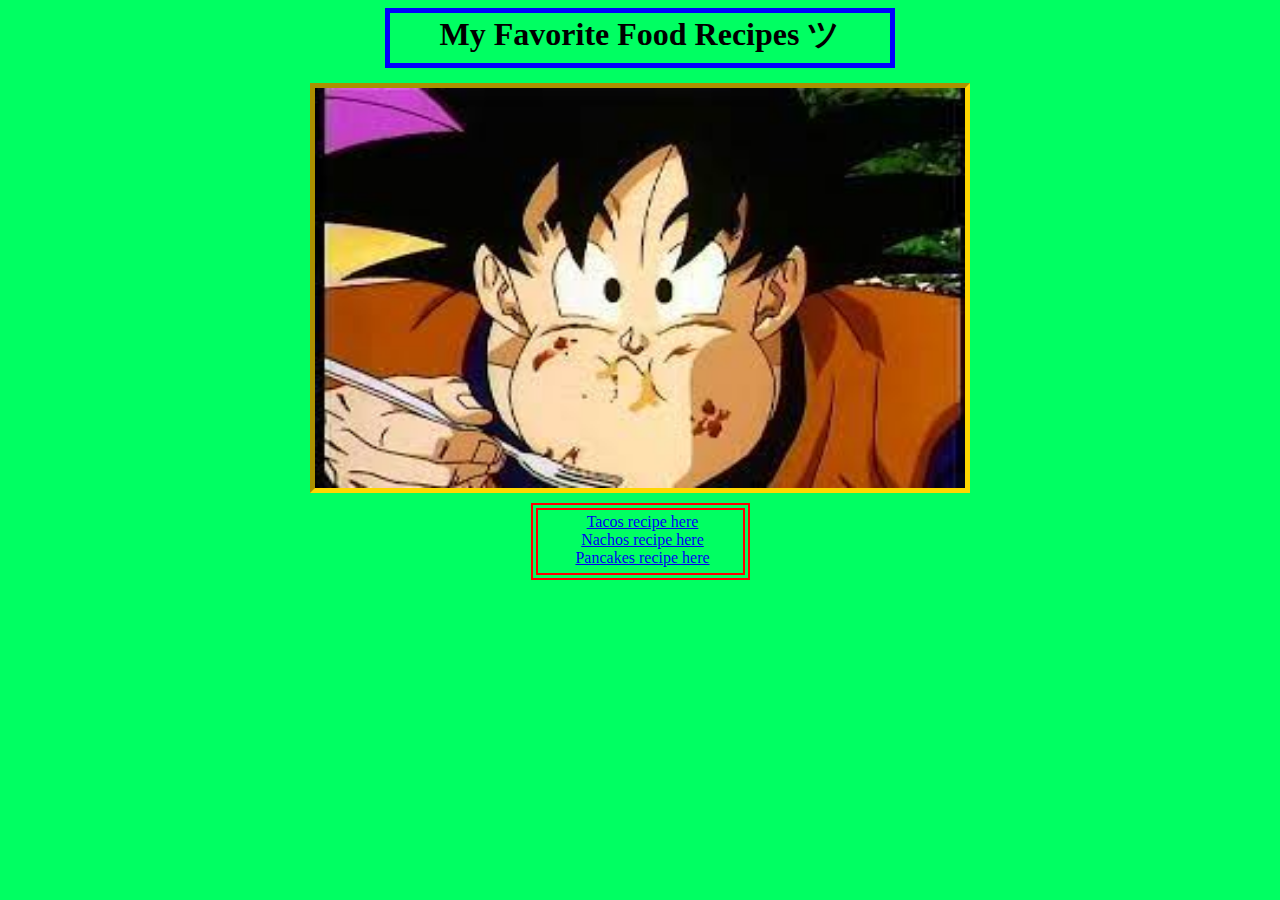
<file: index.html>
<!DOCTYPE html>
<html lang="en">
    <head>
        <meta charset="UTF-8">
        <title>Food Recipes 101</title>
        <link rel="stylesheet" href="style.css"/>
    </head>

    <body>
        <h1>My Favorite Food Recipes ツ</h1>

        <div class="goku">
            <img src="images/goku.jpeg" width="650px" height="400px">
        </div>

        
        <ul>
            <li><a href="recipes_html/tacos.html">Tacos recipe here</a></li>
            <li><a href="recipes_html/nachos.html">Nachos recipe here</a></li>
            <li><a href="recipes_html/pancakes.html">Pancakes recipe here</a></li>
        </ul>
        
    </body>
    
</html>
</file>
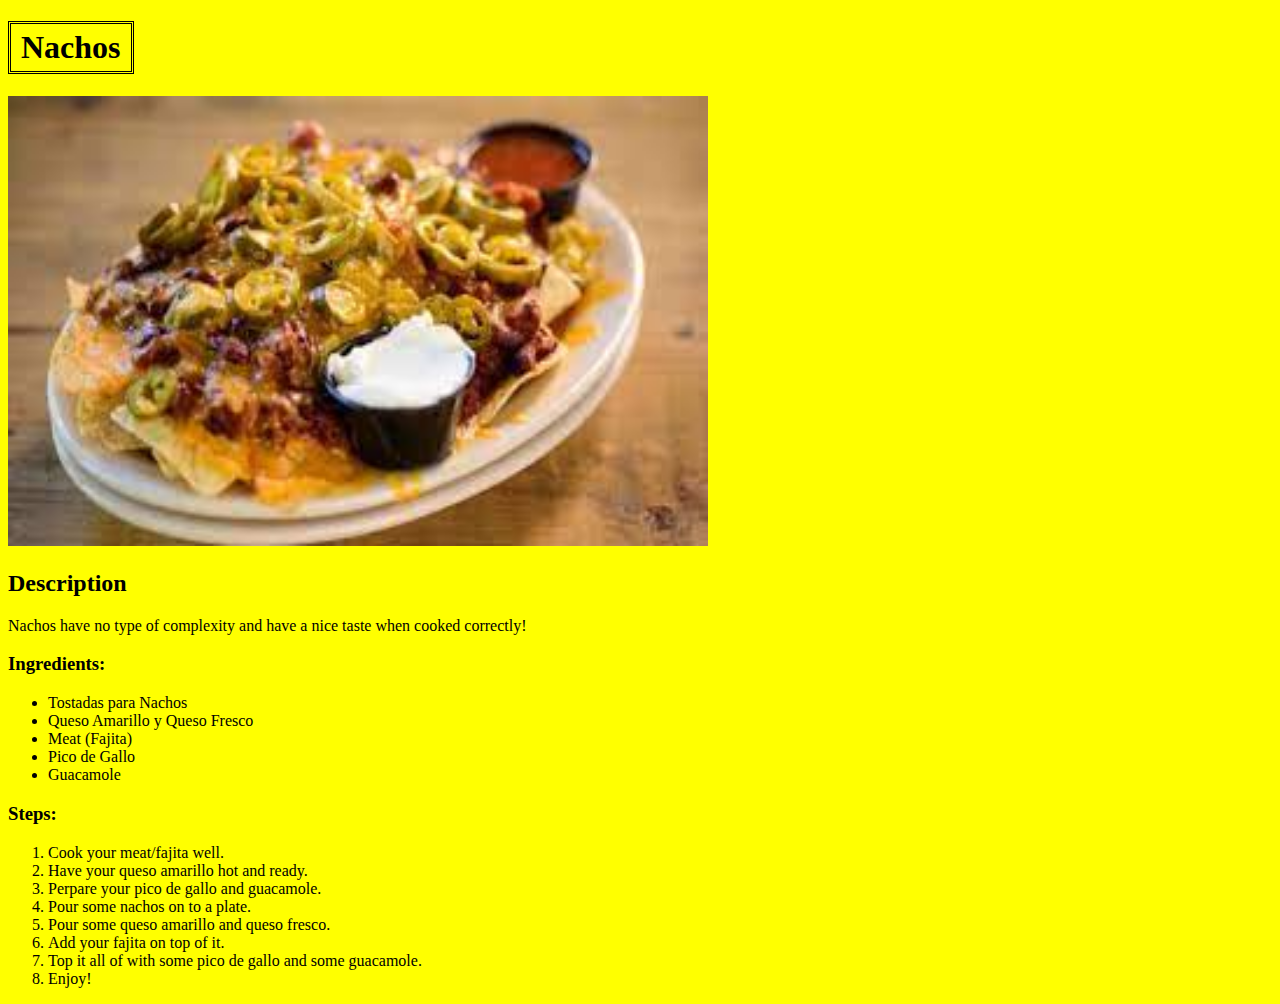
<file: recipes_html/nachos.html>
<!DOCTYPE html>
<html>
    <head>
        <meta charset="UTF-8">
        <title>Nachos Recipe</title>
        <link rel="stylesheet" href="../recipes_css/nachos.css">
    </head>

    <body>
        <h1>Nachos</h1>
        <img src="../images/nachos.jpeg" width="700px" height="450px" alt="Picture of Nachos.">
        <h2><strong>Description</strong></h2>
        <p>Nachos have no type of complexity and have a nice taste when cooked correctly!</p>
        
        <h3>Ingredients:</h3>
        <ul>
            <li>Tostadas para Nachos</li>
            <li>Queso Amarillo y Queso Fresco</li>
            <li>Meat (Fajita)</li>
            <li>Pico de Gallo</li>
            <li>Guacamole</li>
        </ul>
        
        <h3>Steps:</h3>
        <ol>
            <li>Cook your meat/fajita well.</li>
            <li>Have your queso amarillo hot and ready.</li>
            <li>Perpare your pico de gallo and guacamole.</li>
            <li>Pour some nachos on to a plate.</li>
            <li>Pour some queso amarillo and queso fresco.</li>
            <li>Add your fajita on top of it.</li>
            <li>Top it all of with some pico de gallo and some guacamole.</li>
            <li>Enjoy!</li>
        </ol>

    </body>
    
</html>
</file>
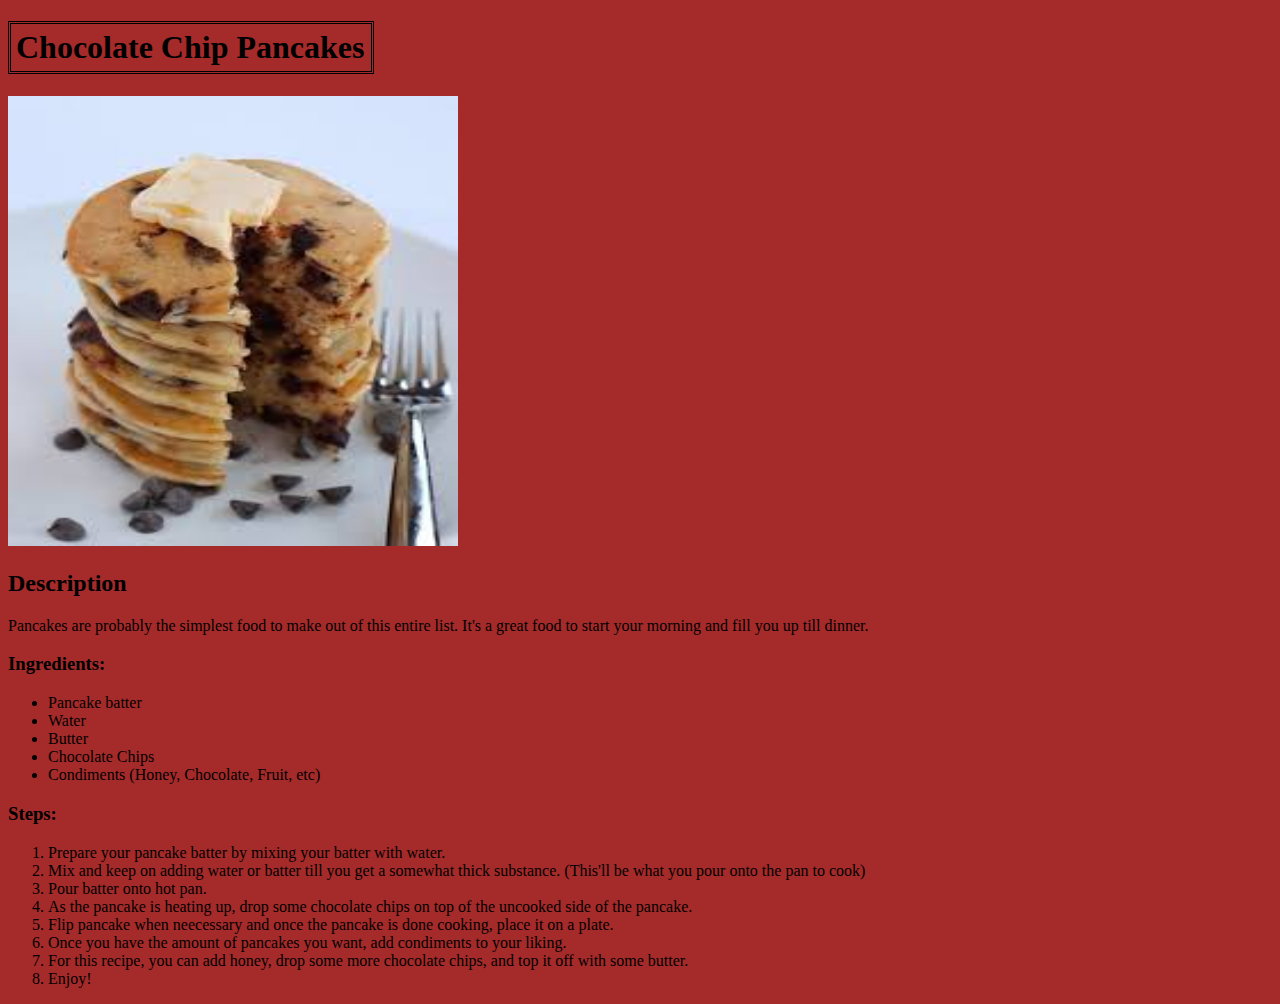
<file: recipes_html/pancakes.html>
<!DOCTYPE html>
<html>
    <head>
        <meta charset="UTF-8">
        <title>Pancakes Recipe</title>
        <link rel="stylesheet" href="../recipes_css/pancakes.css">
    </head>

    <body>
        <h1>Chocolate Chip Pancakes</h1>
        <img src="../images/pancakes.jpeg" width="450px" height="450px" alt="Picture of Pancakes.">
        <h2><strong>Description</strong></h2>
        <p>Pancakes are probably the simplest food to make out of this entire list. It's a great food to start your morning and fill you up till dinner.</p>
        
        <h3>Ingredients:</h3>
        <ul>
            <li>Pancake batter</li>
            <li>Water</li>
            <li>Butter</li>
            <li>Chocolate Chips</li>
            <li>Condiments (Honey, Chocolate, Fruit, etc)</li>
        </ul>

        <h3>Steps:</h3>
        <ol>
            <li>Prepare your pancake batter by mixing your batter with water.</li>
            <li>Mix and keep on adding water or batter till you get a somewhat thick substance. (This'll be what you pour onto the pan to cook)</li>
            <li>Pour batter onto hot pan.</li>
            <li>As the pancake is heating up, drop some chocolate chips on top of the uncooked side of the pancake.</li>
            <li>Flip pancake when neecessary and once the pancake is done cooking, place it on a plate.</li>
            <li>Once you have the amount of pancakes you want, add condiments to your liking.</li>
            <li>For this recipe, you can add honey, drop some more chocolate chips, and top it off with some butter.</li>
            <li>Enjoy!</li>
        </ol>

    </body>
    
</html>
</file>
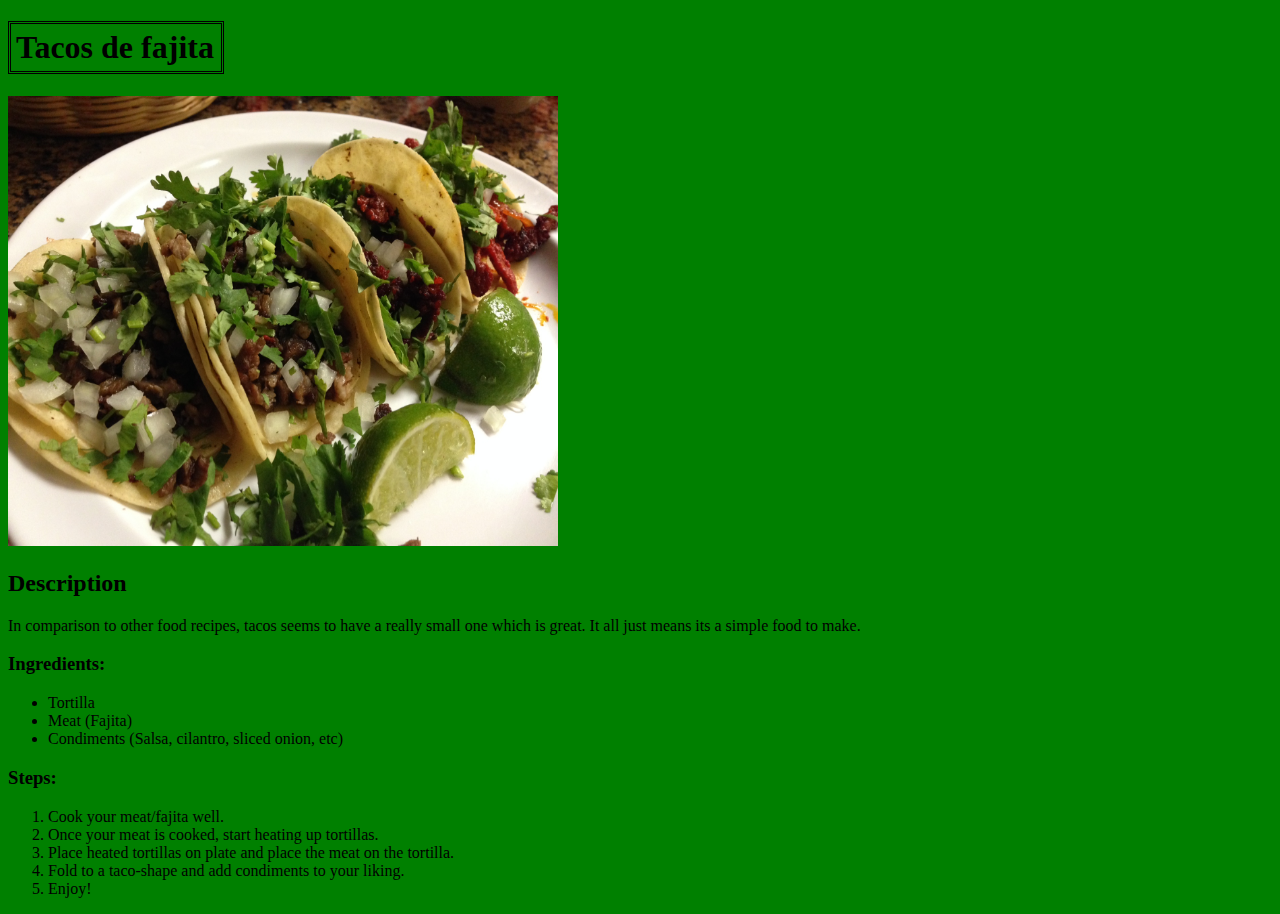
<file: recipes_html/tacos.html>
<!DOCTYPE html>
<html lang="en">
    <head>
        <meta charset="UTF-8">
        <title>Tacos Recipe</title>
        <link rel="stylesheet" href="../recipes_css/tacos.css">
    </head>

    <body>
        <h1>Tacos de fajita</h1>
        <img src="../images/tacos.jpg" width="550px" height="450px" alt="Picture of Tacos de Fajita.">
        <h2><strong>Description</strong></h2>
        <p>In comparison to other food recipes, tacos seems to have a really small one which is great. 
            It all just means its a simple food to make.</p>
            
        <h3>Ingredients:</h3>
        <ul>
            <li>Tortilla</li>
            <li>Meat (Fajita)</li>
            <li>Condiments (Salsa, cilantro, sliced onion, etc)</li>
        </ul>

        <h3>Steps:</h3>
        <ol>
            <li>Cook your meat/fajita well.</li>
            <li>Once your meat is cooked, start heating up tortillas.</li>
            <li>Place heated tortillas on plate and place the meat on the tortilla.</li>
            <li>Fold to a taco-shape and add condiments to your liking.</li>
            <li>Enjoy!</li>
        </ol>

    </body>
    
</html>
</file>
<file: style.css>
html {
    background-color: rgb(0, 255, 98);
}

h1 {
    text-align: center;
    margin: auto;
    width: 500px;
    border: 5px solid blue;
    height: 50px;
}

.goku{
    border: 5px inset gold;
    margin: auto;
    text-align: center;
    margin-top: 15px;
    width: 650px;
    height: 400px;
}

ul {
    text-align: center;
    list-style-position: inside;
    list-style-type: none;
    border: 7px double red;
    width: 200px;
    padding-left: 5px;
    margin: auto;
    margin-top: 10px;
    padding-top: 2.5px;
    padding-bottom: 6.5px;
}
</file>
<file: recipes_css/nachos.css>
html {
    background-color: yellow;
}

h1 {
    border: double;
    width: 100px;
    padding: 5px;
    padding-right: 10px;
    padding-left: 10px;
}
</file>
<file: recipes_css/pancakes.css>
html {
    background-color: brown;
}

h1 {
    border: double;
    width: 350px;
    padding: 5px;
}
</file>
<file: recipes_css/tacos.css>
html {
    background-color: green;
}

h1 {
    border: double;
    padding: 5px;
    width: 200px;
}
</file>
